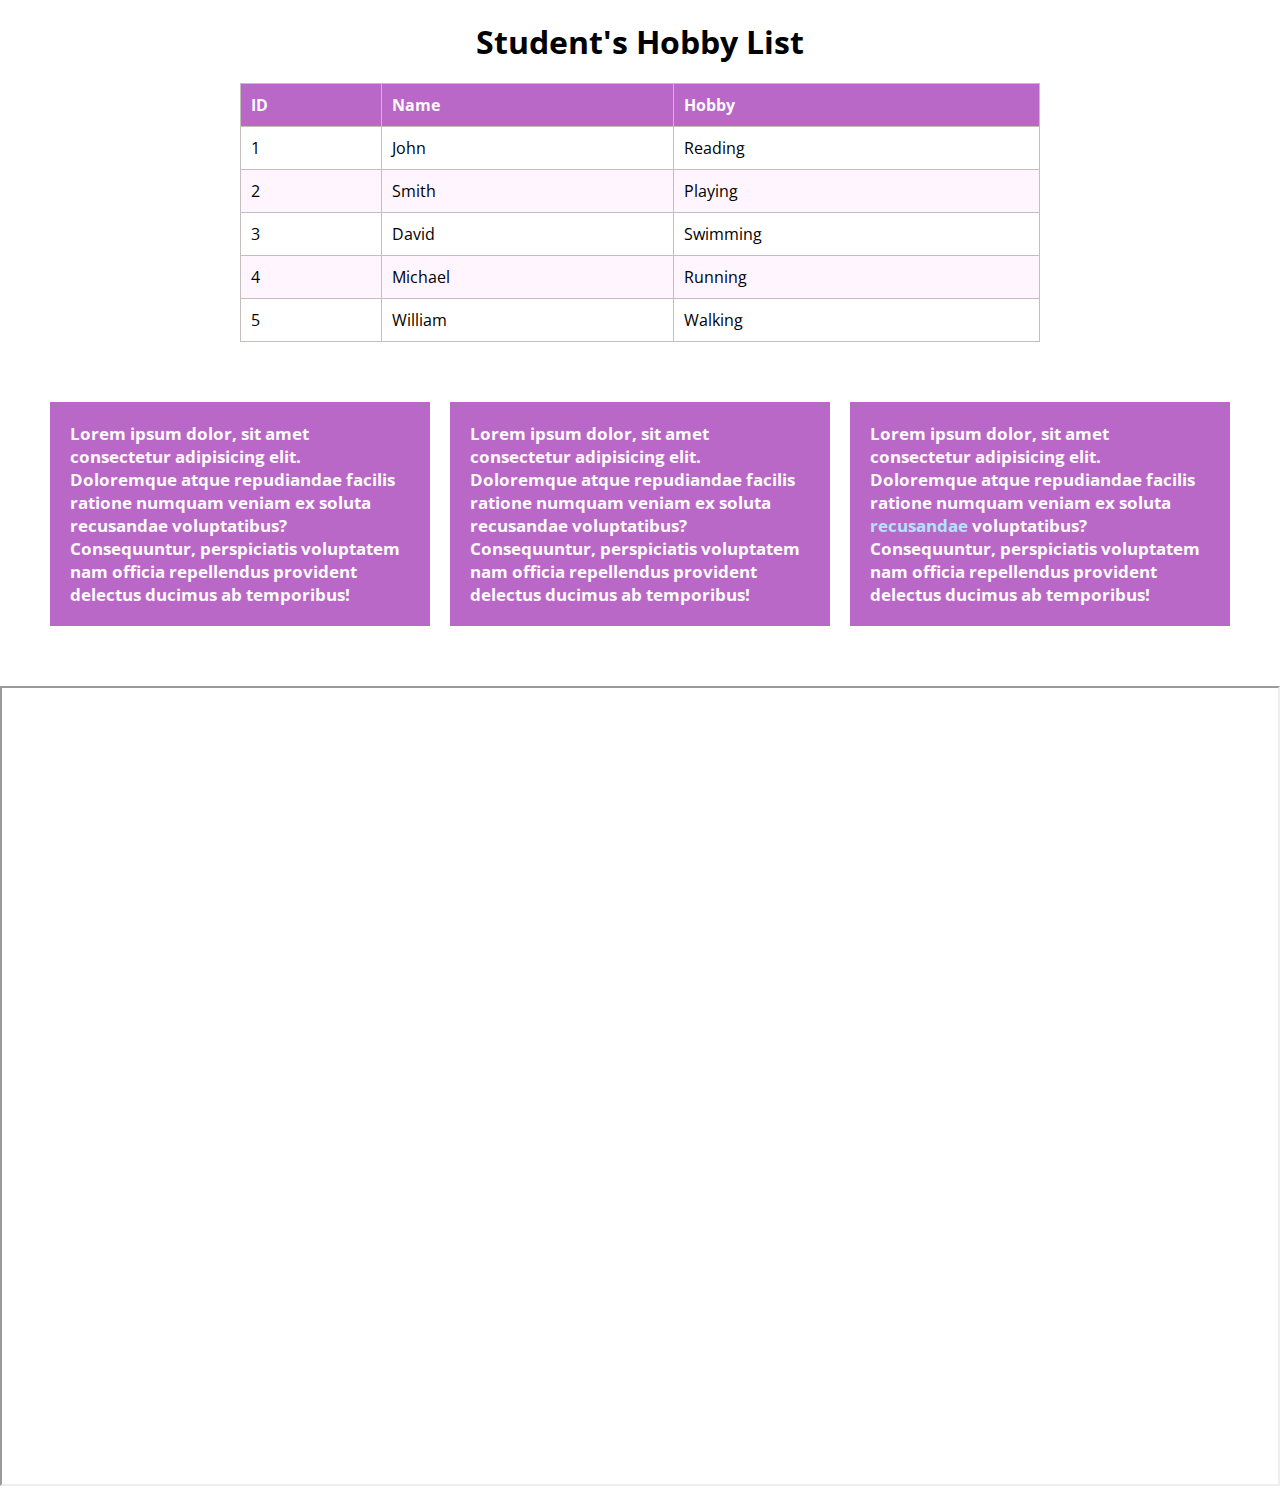
<file: Lab Class-3/index.html>
<!DOCTYPE html>
<html lang="en">

<head>
    <meta charset="UTF-8">
    <meta name="viewport" content="width=device-width, initial-scale=1.0">
    <title>Document</title>
    <link rel="stylesheet" href="CSS/style.css">
    <link
    rel="stylesheet"
    href="https://cdnjs.cloudflare.com/ajax/libs/animate.css/4.1.1/animate.min.css"
  />
</head>

<body>

    <section class="table-container">
        <div>
            <h1 class="animate__animated animate__backInDown">Student's Hobby List</h1>
            <table>
                <tr>
                    <th>ID</th>
                    <th>Name</th>
                    <th>Hobby</th>
                </tr>
                <tr>
                    <td>1</td>
                    <td>John</td>
                    <td>Reading</td>
                </tr>
                <tr>
                    <td>2</td>
                    <td>Smith</td>
                    <td>Playing</td>
                </tr>
                <tr>
                    <td>3</td>
                    <td>David</td>
                    <td>Swimming</td>
                </tr>
                <tr>
                    <td>4</td>
                    <td>Michael</td>
                    <td>Running</td>
                </tr>
                <tr>
                    <td>5</td>
                    <td>William</td>
                    <td>Walking</td>
                </tr>
            </table>
        </div>
    </section>
    <section class="para-container">
        <div class="para">
            <p>Lorem ipsum dolor, sit amet consectetur adipisicing elit. Doloremque atque repudiandae facilis ratione numquam veniam ex soluta recusandae voluptatibus? Consequuntur, perspiciatis voluptatem nam officia repellendus provident delectus ducimus ab temporibus!</p>
        </div>
        <div class="para">
            <p>Lorem ipsum dolor, sit amet consectetur adipisicing elit. Doloremque atque repudiandae facilis ratione numquam veniam ex soluta recusandae voluptatibus? Consequuntur, perspiciatis voluptatem nam officia repellendus provident delectus ducimus ab temporibus!</p>
        </div>
        <div class="para">
            <p>Lorem ipsum dolor, sit amet consectetur adipisicing elit. Doloremque atque repudiandae facilis ratione numquam veniam ex soluta <span style="color: rgb(179, 226, 255);"> recusandae</span> voluptatibus? Consequuntur, perspiciatis voluptatem nam officia repellendus provident delectus ducimus ab temporibus!</p>
        </div>
    </section>
    <section>
        <iframe src="https://scroll-driven-animations.style/demos/cover-to-fixed-header/css/" width="100%"  height="800"></iframe>
    </section>
</body>

</html>
</file>
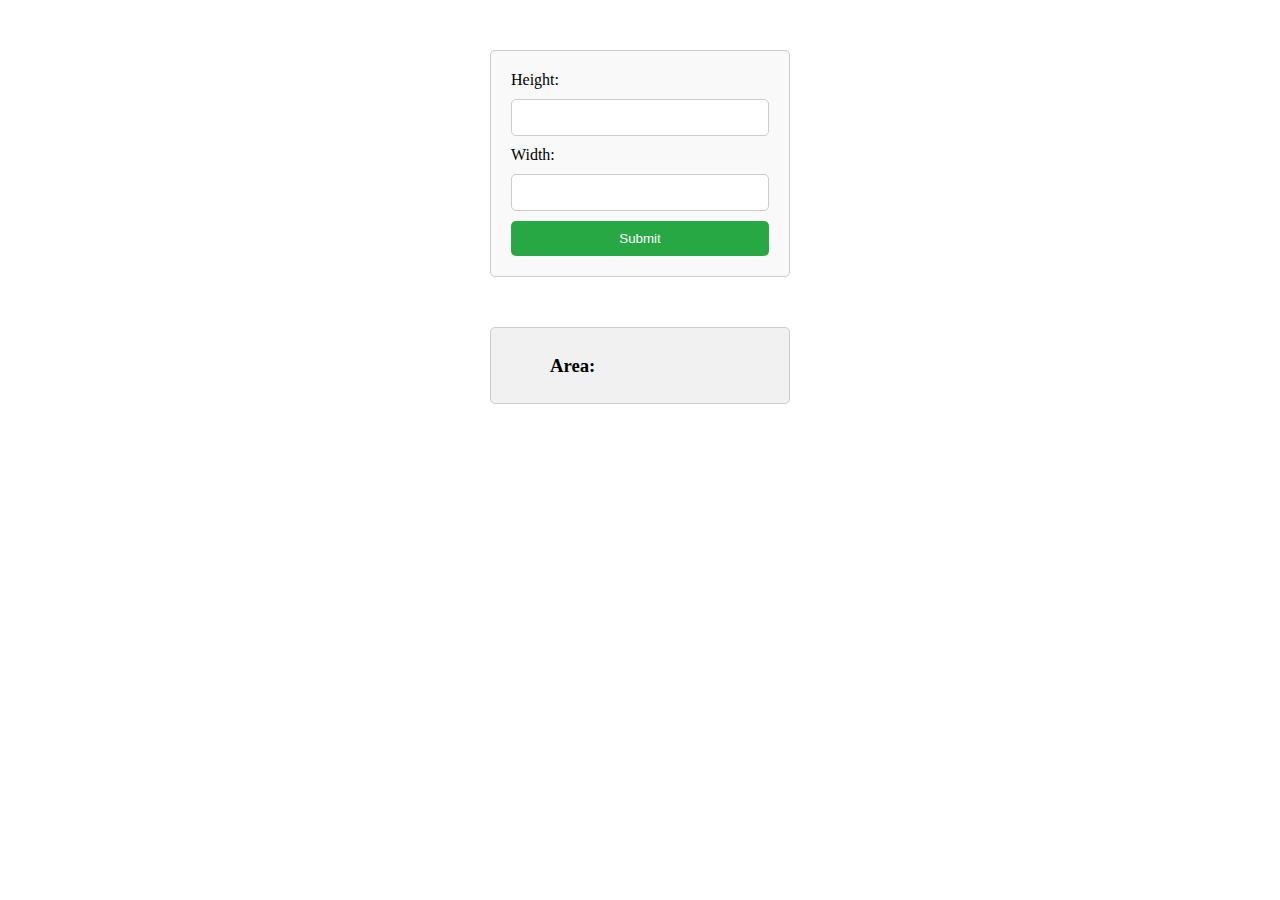
<file: Lab Class-9/index.html>
<!DOCTYPE html>
<html lang="en">
<head>
    <meta charset="UTF-8">
    <meta name="viewport" content="width=device-width, initial-scale=1.0">
    <title>Document</title>
    <link rel="stylesheet" href="style.css">
</head>
<body>

    <form action="#" id="myForm">
        <label for="name">Height:</label>
        <input type="text" id="height" name="height" required>
        
        <label for="email">Width:</label>
        <input type="text" id="width" name="width" required>
        
        <button type="submit" class="submit-btn" >Submit</button>
    </form>
    <div class="showInput">
        <h3 id="result">Area:</h3>
    </div>
    <script src="script.js"></script>
</body>
</html>
</file>
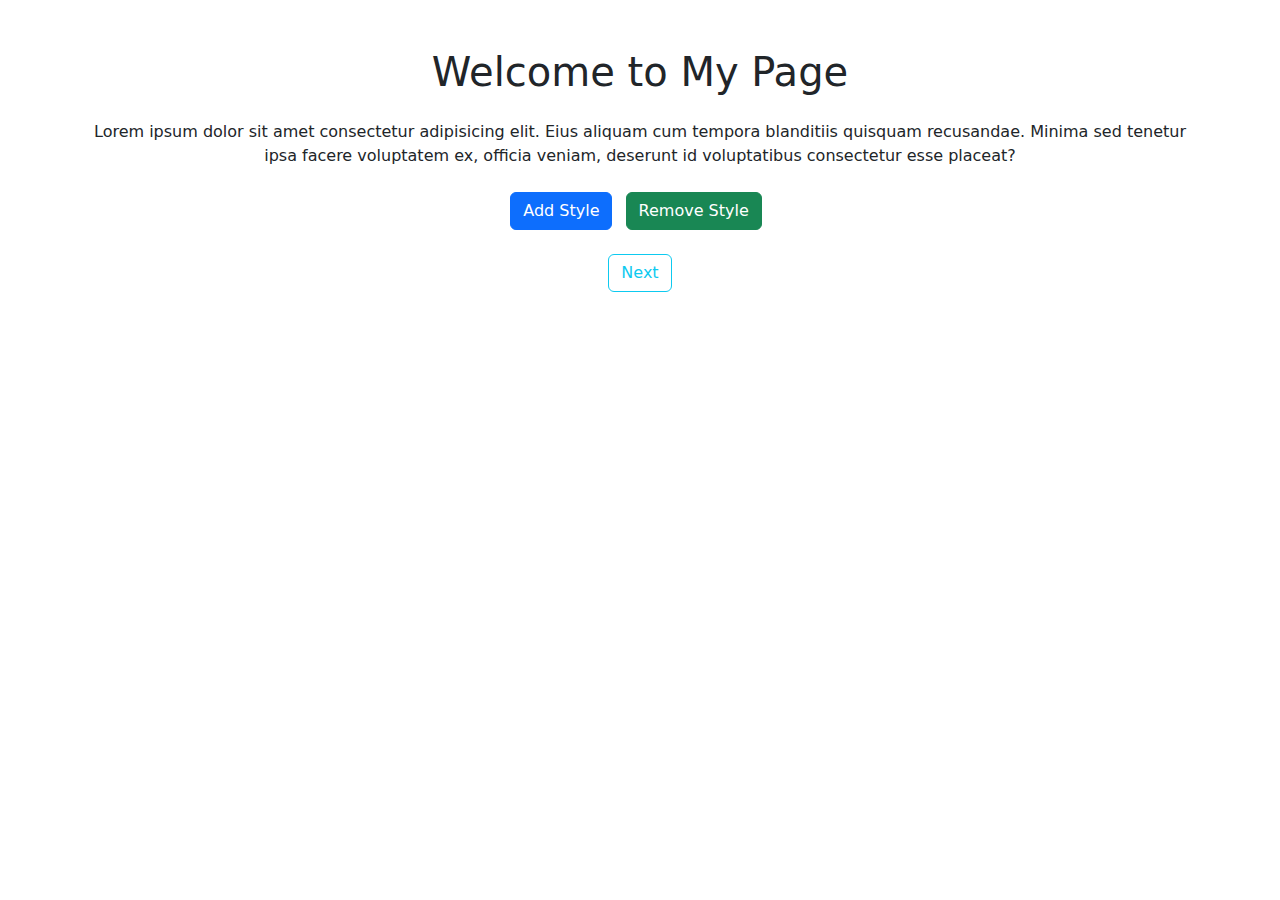
<file: Lab-13/index.html>
<!DOCTYPE html>
<html lang="en">
<head>
  <meta charset="UTF-8">
  <title>Bootstrap Buttons Example</title>
  <meta name="viewport" content="width=device-width, initial-scale=1">
  <link href="https://cdn.jsdelivr.net/npm/bootstrap@5.3.3/dist/css/bootstrap.min.css" rel="stylesheet">
  <link rel="stylesheet" href="css/style.css">
</head>
<body>

<div class="container mt-5 text-center">
  <h1 class="mb-4">Welcome to My Page</h1>

  <div>
    <p id="paraID">Lorem ipsum dolor sit amet consectetur adipisicing elit. Eius aliquam cum tempora blanditiis quisquam recusandae. Minima sed tenetur ipsa facere voluptatem ex, officia veniam, deserunt id voluptatibus consectetur esse placeat?</p>
  </div>

  <div class="mt-4">
    <button class="btn btn-primary me-2" onclick="addStyle()">Add Style</button>
    <button class="btn btn-success me-2" id="removeStyle">Remove Style</button>
  </div>
  <div class="d-flex justify-content-center mt-4 gap-5">
    <button class="btn btn-outline-info" onclick="nextPage()">Next</button>
  </div>

</div>

<script src="https://cdn.jsdelivr.net/npm/bootstrap@5.3.3/dist/js/bootstrap.bundle.min.js"></script>
<script src="js/script.js"></script>
</body>
</html>
</file>
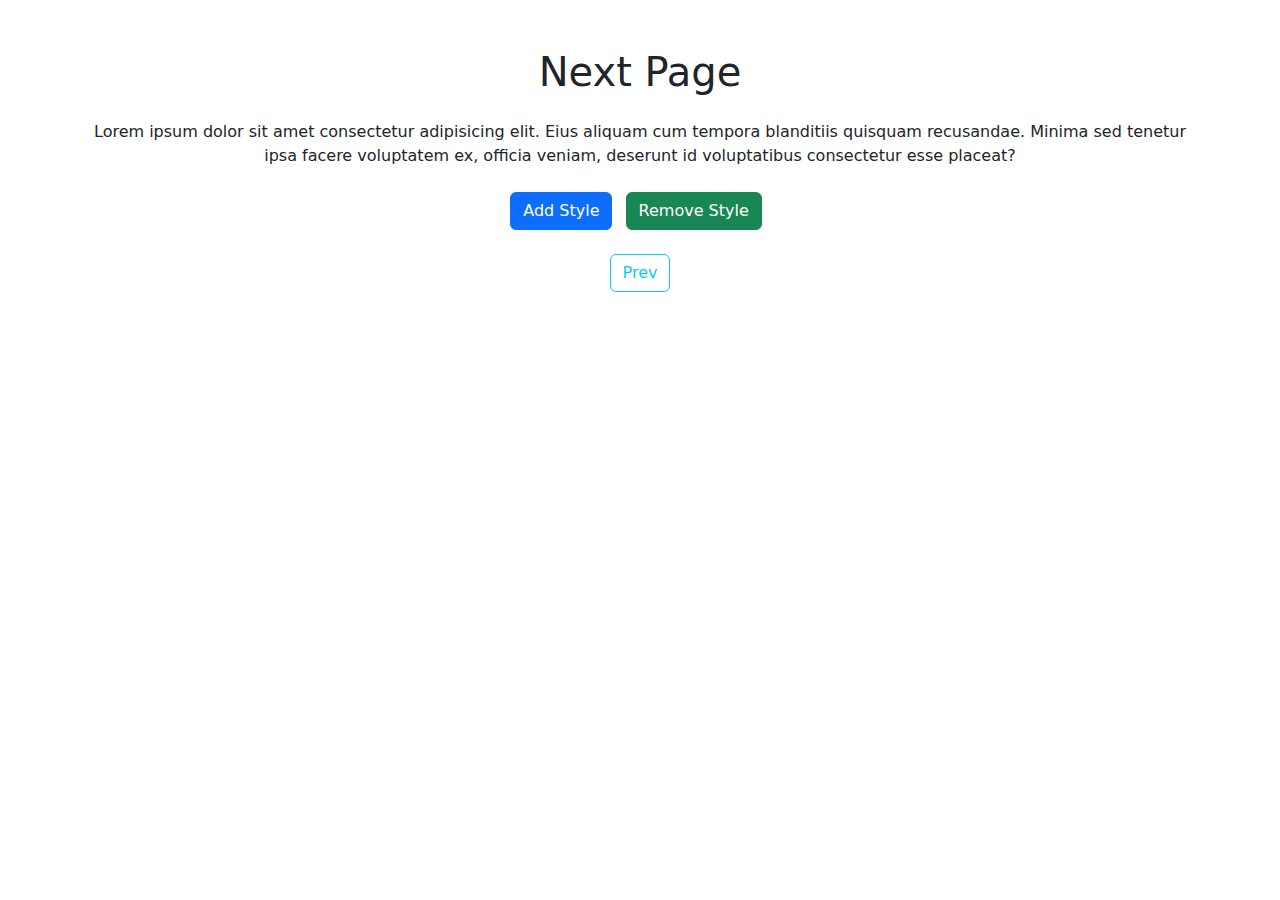
<file: Lab-13/templates/next.html>
<!DOCTYPE html>
<html lang="en">
<head>
  <meta charset="UTF-8">
  <title>Bootstrap Buttons Example</title>
  <meta name="viewport" content="width=device-width, initial-scale=1">
  <link href="https://cdn.jsdelivr.net/npm/bootstrap@5.3.3/dist/css/bootstrap.min.css" rel="stylesheet">
  <link rel="stylesheet" href="../css/style.css">
</head>
<body>

<div class="container mt-5 text-center">
  <h1 class="mb-4">Next Page</h1>

  <div>
    <p id="paraID">Lorem ipsum dolor sit amet consectetur adipisicing elit. Eius aliquam cum tempora blanditiis quisquam recusandae. Minima sed tenetur ipsa facere voluptatem ex, officia veniam, deserunt id voluptatibus consectetur esse placeat?</p>
  </div>

  <div class="mt-4">
    <button class="btn btn-primary me-2" onclick="addStyle()">Add Style</button>
    <button class="btn btn-success me-2" onclick="removeStyle()">Remove Style</button>
  </div>
  <div class="d-flex justify-content-center mt-4 gap-5">
     <button class="btn btn-outline-info" onclick="prevPage()">Prev</button>
  </div>

</div>

<script src="https://cdn.jsdelivr.net/npm/bootstrap@5.3.3/dist/js/bootstrap.bundle.min.js"></script>
<script src="../js/script.js"></script>
</body>
</html>
</file>
<file: Lab Class-3/CSS/style.css>
@import url('https://fonts.googleapis.com/css2?family=Open+Sans:ital,wght@0,300..800;1,300..800&display=swap');
*{
    margin: 0;
    padding: 0;
    box-sizing: border-box;
    font-family: "Open Sans", sans-serif;
}
.table-container {
    display: flex;
    justify-content: center;
    align-items: center;
    margin-top: 20px;
}
.table-container h1 {
    text-align: center;
    margin-bottom: 20px;
}

table {
    border-collapse: collapse;
    width: 800px;
}

th {
    border: 1px solid #c6bdbd;
    background-color: #ba68c8;
    color: #fafafa;
    text-align: left;
    padding: 10px;
}


td {
    border: 1px solid #c6bdbd;
    text-align: left;
    padding: 10px;
}
tr:nth-child(odd){
    background-color: #fef5ff;
}

tr:hover {
    background-color: #fef5ff;

}
.para-container{
    display: flex;
    justify-content: center;
    align-items: center;
    margin: 60px 50px;
    gap: 20px;
}
.para{
    width: 500px;
    padding: 20px;
    background-color: #ba68c8;
    color: #fafafa;
    font-size: 17px;
    font-weight: bold;
    margin: 0 auto;
}
</file>
<file: Lab Class-9/style.css>
*{
    margin: 0;
    padding: 0;
    box-sizing: border-box;
}
#myForm{
    width: 300px;
    margin: 50px auto;
    padding: 20px;
    border: 1px solid #ccc;
    border-radius: 5px;
    background-color: #f9f9f9;
}
input[type="text"],
input[type="email"]{
    width: 100%;
    padding: 10px;
    margin: 10px 0;
    border: 1px solid #ccc;
    border-radius: 5px;
}
.submit-btn{
    width: 100%;
    padding: 10px;
    background-color: #28a745;
    color: white;
    border: none;
    border-radius: 5px;
    cursor: pointer;
}
.showInput{
    margin-top: 20px;
    padding: 10px;
    border: 1px solid #ccc;
    border-radius: 5px;
    background-color: #f1f1f1;
    width: 300px;
    margin-left: auto;
    margin-right: auto;
    line-height: 35px;
}
#result{
    padding: 10px;
    background-color: #f1f1f1;
    width: 200px;
    margin-left: auto;
    margin-right: auto;
}
</file>
<file: Lab-13/css/style.css>
.paraStyle{
    color: purple;
    font-size: 20px;
    font-weight: bold;
    font-style: italic;
}
</file>
